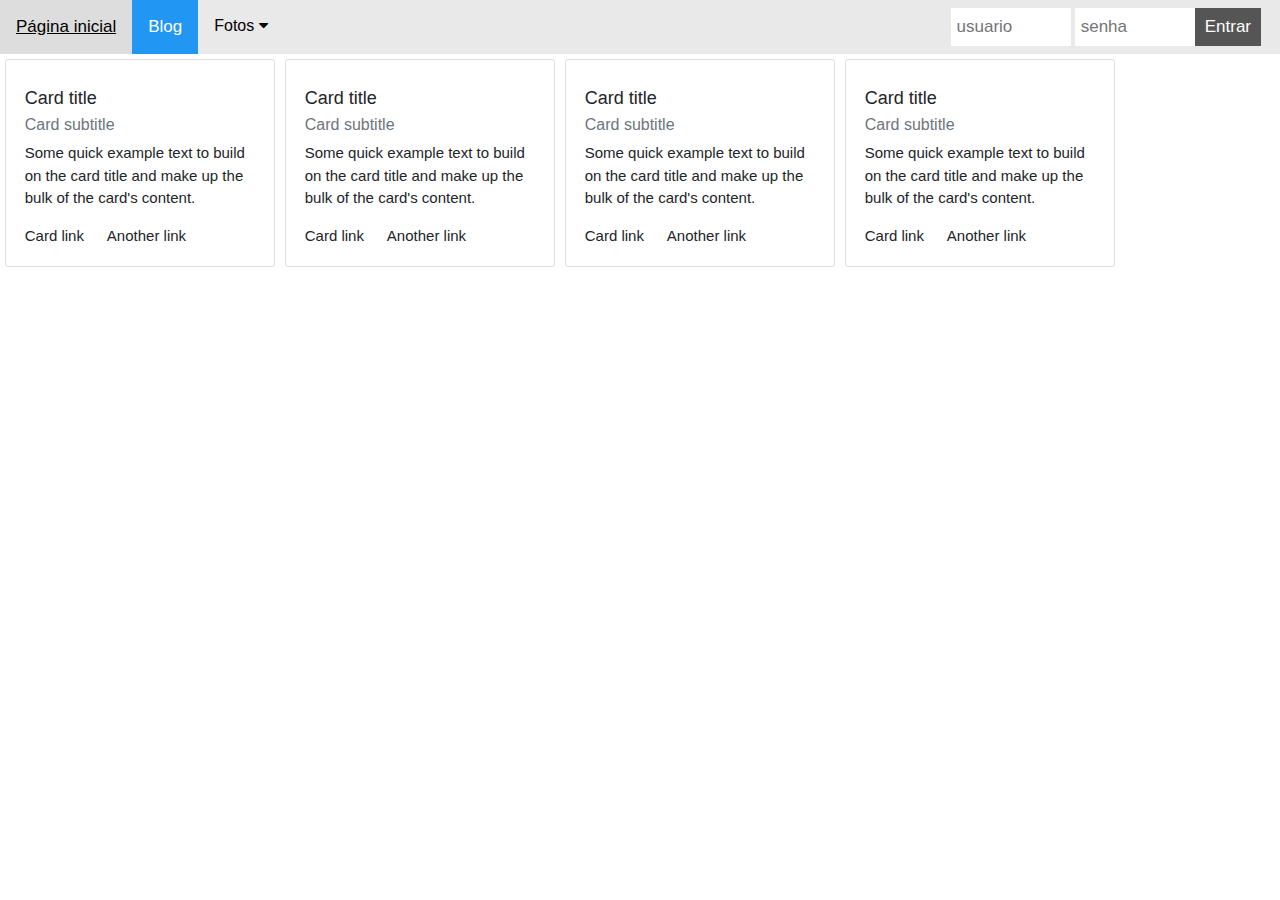
<file: trabalho_3006 (Rodrigo Cunha)/blog.html>
<!DOCTYPE html>
<html lang="pt-br">
<head>
    <meta charset="UTF-8">
    <title>Blog</title>
    <link rel="stylesheet" href="style.css">    
        <link rel="stylesheet" href="https://cdnjs.cloudflare.com/ajax/libs/font-awesome/4.7.0/css/font-awesome.min.css">
    <link rel="stylesheet" href="https://maxcdn.bootstrapcdn.com/bootstrap/4.0.0/css/bootstrap.min.css" integrity="sha384-Gn5384xqQ1aoWXA+058RXPxPg6fy4IWvTNh0E263XmFcJlSAwiGgFAW/dAiS6JXm" crossorigin="anonymous">
        <link rel="stylesheet" href="https://www.w3schools.com/w3css/4/w3.css">
    <style>

    </style>
</head>
<body>
    <div class="topnav">
  <a href="index.html">Página inicial</a>
  <a class="active" href="#">Blog</a>
  <div class="dropdown">
    <button class="dropbtn">Fotos 
      <i class="fa fa-caret-down"></i>
    </button>
    <div class="dropdown-content">
      <a href="#">Cachorros</a>
      <a href="#">Gatos</a>
      <a href="#">Passaros</a>
      <a href="#">Peixes</a>
      <a href="#">Outros</a>
    </div>
  </div>
  <div class="login-container">
    <form action="verifica.php" method="post">
      <input type="text" placeholder="usuario" name="login">
      <input type="password" placeholder="senha" name="senha">
      <button type="submit">Entrar</button>
    </form>
  </div>
</div>
        <div class="card" style="width: 18rem; float: left; margin:5px">
  <div class="card-body">
    <h5 class="card-title">Card title</h5>
    <h6 class="card-subtitle mb-2 text-muted">Card subtitle</h6>
    <p class="card-text">Some quick example text to build on the card title and make up the bulk of the card's content.</p>
    <a href="#" class="card-link">Card link</a>
    <a href="#" class="card-link">Another link</a>
  </div>
</div>
<div class="card" style="width: 18rem; float: left; margin:5px">
  <div class="card-body">
    <h5 class="card-title">Card title</h5>
    <h6 class="card-subtitle mb-2 text-muted">Card subtitle</h6>
    <p class="card-text">Some quick example text to build on the card title and make up the bulk of the card's content.</p>
    <a href="#" class="card-link">Card link</a>
    <a href="#" class="card-link">Another link</a>
  </div>
</div>
<div class="card" style="width: 18rem; float: left; margin:5px">
  <div class="card-body">
    <h5 class="card-title">Card title</h5>
    <h6 class="card-subtitle mb-2 text-muted">Card subtitle</h6>
    <p class="card-text">Some quick example text to build on the card title and make up the bulk of the card's content.</p>
    <a href="#" class="card-link">Card link</a>
    <a href="#" class="card-link">Another link</a>
  </div>
</div>
<div class="card" style="width: 18rem; float: left; margin:5px">
  <div class="card-body">
    <h5 class="card-title">Card title</h5>
    <h6 class="card-subtitle mb-2 text-muted">Card subtitle</h6>
    <p class="card-text">Some quick example text to build on the card title and make up the bulk of the card's content.</p>
    <a href="#" class="card-link">Card link</a>
    <a href="#" class="card-link">Another link</a>
  </div>
</div>
</body>
</html>
</file>
<file: trabalho_3006 (Rodrigo Cunha)/style.css>
img {
    display: block;
    margin-left: auto;
    margin-right: auto;
    width: 100%;
    height: auto;
    }
div.transbox {
    margin: 30px;
    background-color: #ffffff;
    border: 1px solid black;
    opacity: 0.85;
    }

.navbar {
  overflow: hidden;
  background-color: #333;
}

.navbar a {
  float: left;
  font-size: 16px;
  color: white;
  text-align: center;
  padding: 14px 16px;
  text-decoration: none;
}

.dropdown {
  float: left;
  overflow: hidden;
}

.dropdown .dropbtn {
  font-size: 16px;  
  border: none;
  outline: none;
  color: black;
  padding: 14px 16px;
  background-color: inherit;
  font-family: inherit;
  margin: 0;
}

.navbar a:hover, .dropdown:hover .dropbtn {
  background-color: #e9e9e9;
}

.dropdown-content {
  display: none;
  position: absolute;
  background-color: #f9f9f9;
  min-width: 160px;
  box-shadow: 0px 8px 16px 0px rgba(0,0,0,0.2);
  z-index: 1;
}

.dropdown-content a {
  float: none;
  color: black;
  padding: 12px 16px;
  text-decoration: none;
  display: block;
  text-align: left;
}

.dropdown-content a:hover {
  background-color: #ddd;
}

.dropdown:hover .dropdown-content {
  display: block;
}

* {box-sizing: border-box;}

body {
  margin: 0;
  font-family: Arial, Helvetica, sans-serif;
  background-image: url('http://www.capecodpetresort.com/wp-content/uploads/background-paws-page-tall.jpg');
  background-repeat: no-repeat;
  background-attachment: fixed;  
  background-size: cover;
}

.topnav {
  overflow: hidden;
  background-color: #e9e9e9;
}

.topnav a {
  float: left;
  display: block;
  color: black;
  text-align: center;
  padding: 14px 16px;
  text-decoration: none;
  font-size: 17px;
}

.topnav a:hover {
  background-color: #ddd;
  color: black;
}

.topnav a.active {
  background-color: #2196F3;
  color: white;
}

.topnav .login-container {
  float: right;
}

.topnav input[type=text] {
  padding: 6px;
  margin-top: 8px;
  font-size: 17px;
  border: none;
  width:120px;
}

.topnav input[type=password] {
    padding: 6px;
    margin-top: 8px;
    font-size: 17px;
    border: none;
    width:120px;
  }

.topnav .login-container button {
  float: right;
  padding: 6px 10px;
  margin-top: 8px;
  margin-right: 19px;
  background-color: #555;
  color: white;
  font-size: 17px;
  border: none;
  cursor: pointer;
}

.topnav .login-container button:hover {
  background-color: #2196F3;
}

@media screen and (max-width: 600px) {
  .topnav .login-container {
    float: none;
  }
  .topnav a, .topnav input[type=text], .topnav .login-container button {
    float: none;
    display: block;
    text-align: left;
    width: 100%;
    margin: 0;
    padding: 14px;
  }
  .topnav input[type=text] {
    border: 1px solid #ccc;  
  }
}
.header {
    padding: 30px;
    font-size: 40px;
    text-align: center;
  }
  .center {
    display: block;
    margin-left: auto;
    margin-right: auto;
    width: 50%;
  }

  \* rodape \*
  .footercont {
      background-color: #555;
  }

  * {box-sizing: border-box;}

.container {
  position: relative;
  width: 50%;
  max-width: 180px;
  float: left;
  padding: 2px;
  align-items: center;
  display: flex;
  justify-content: center;
}

.overlay {
  position: absolute; 
  bottom: 0; 
  background: rgb(0, 0, 0);
  background: rgba(0, 0, 0, 0.5); /* Black see-through */
  color: #f1f1f1; 
  width: 98%;
  transition: .5s ease;
  opacity:0;
  color: white;
  font-size: 20px;
  padding: 20px;
  text-align: center;
  display: flex;
  justify-content: center;
}

.container:hover .overlay {
  opacity: 1;
  display: flex;
  justify-content: center;
}
</file>
